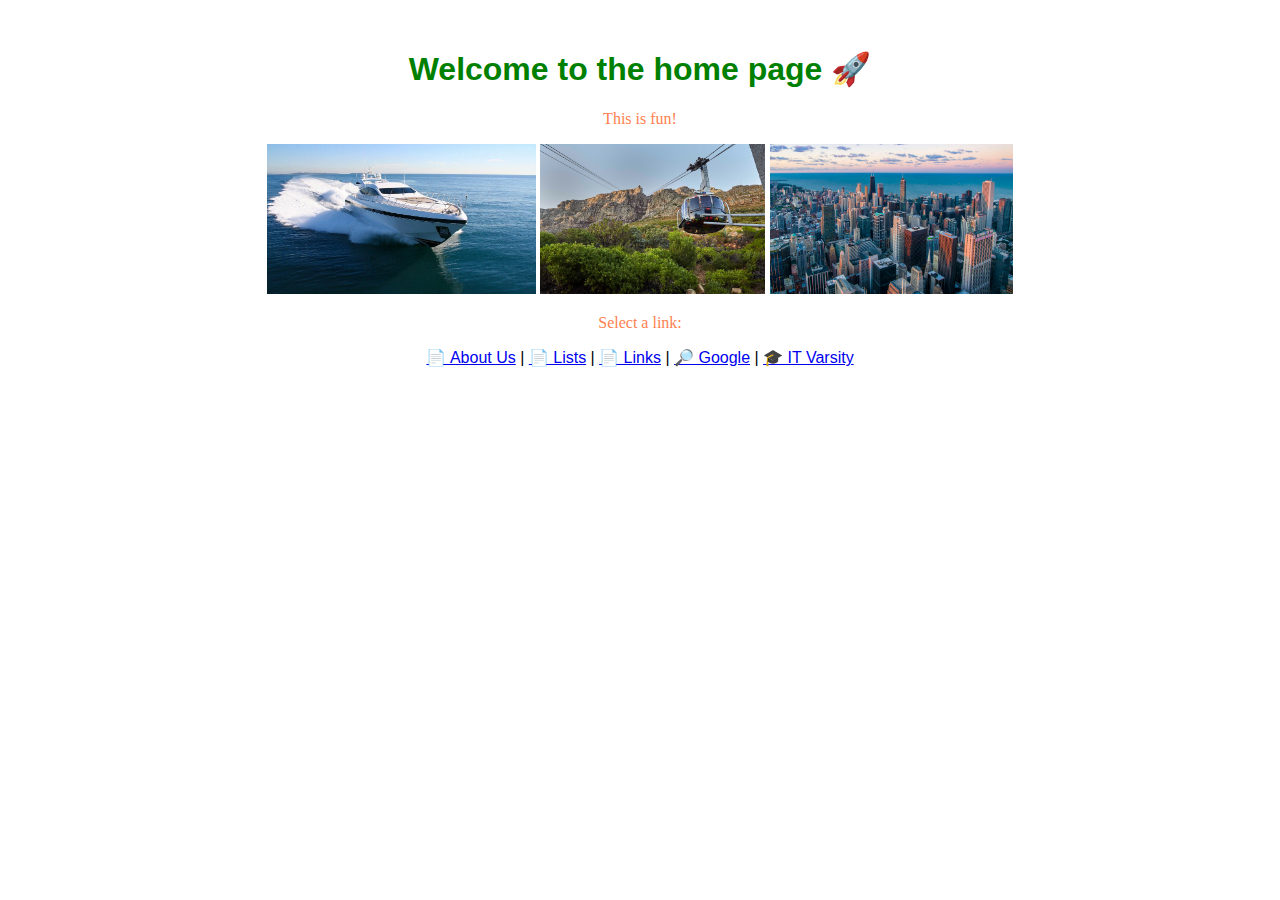
<file: index.html>
<!DOCTYPE html>
<html lang="en">
<head>
    <meta charset="UTF-8"/>
    <meta name="viewport" content="width=device-width, initial-scale=1.0"/>
    <title>Week One</title>
    <link rel="stylesheet" href="styles.css"/>
</head>
<body style="font-family: Arial, sans-serif; text-align: center; margin-top: 50px;">
    <h1>Welcome to the home page 🚀</h1>
    <h2></h2>
    <h3></h3>
    <h4></h4>
    <h5></h5>
    <p>This is fun!</p>
    <a href="boat.html"><img src="images/boat.jpg" height="150" alt="Boat Image"/></a>
    <img src="images/cablecar.jpeg" height="150" alt="Boat Image"/>
    <img src="images/city.jpg" height="150" alt="Boat Image"/>
    <p>Select a link:</p>
    <a href="aboutUs.html">📄 About Us</a> |
    <a href="lists.html">📄 Lists</a> |
    <a href="links.html">📄 Links</a> |
    <a href="http://www.google.com" target="_blank">🔎 Google</a> |
    <a href="http://www.itvarsity.org" target="_blank">🎓 IT Varsity</a> 
</body>
</html>
</file>
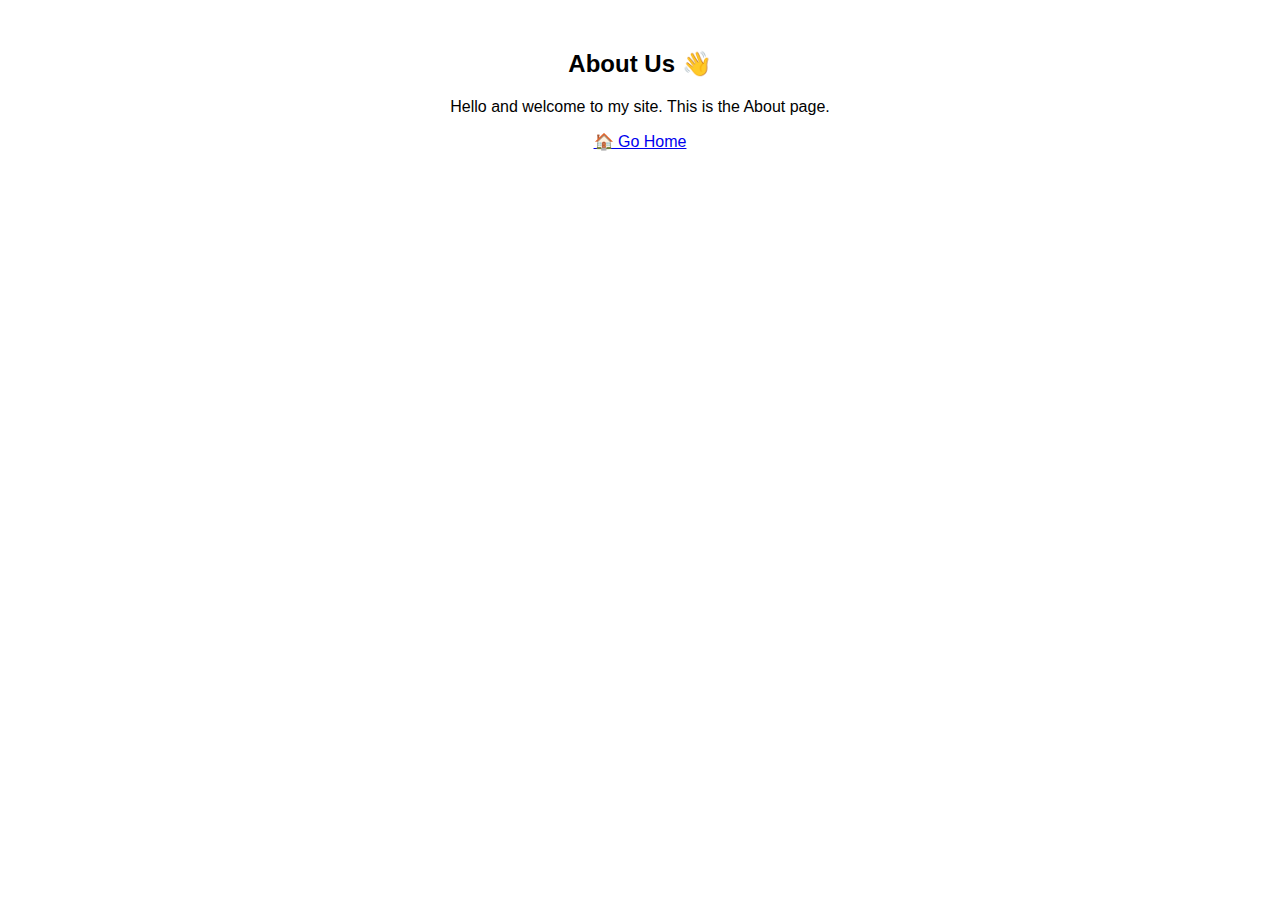
<file: aboutUs.html>
<!DOCTYPE html>
<html lang="en">
<head>
    <meta charset="UTF-8"/>
    <meta name="viewport" content="width=device-width, initial-scale=1.0"/>
    <title>About Us</title>
</head>
<body style="font-family: Arial, sans-serif; text-align: center; margin-top: 50px;">
    <h2>About Us 👋</h2>
    <p>Hello and welcome to my site. This is the About page.</p>
    <a href="index.html">🏠 Go Home</a>
</body>
</html>
</file>
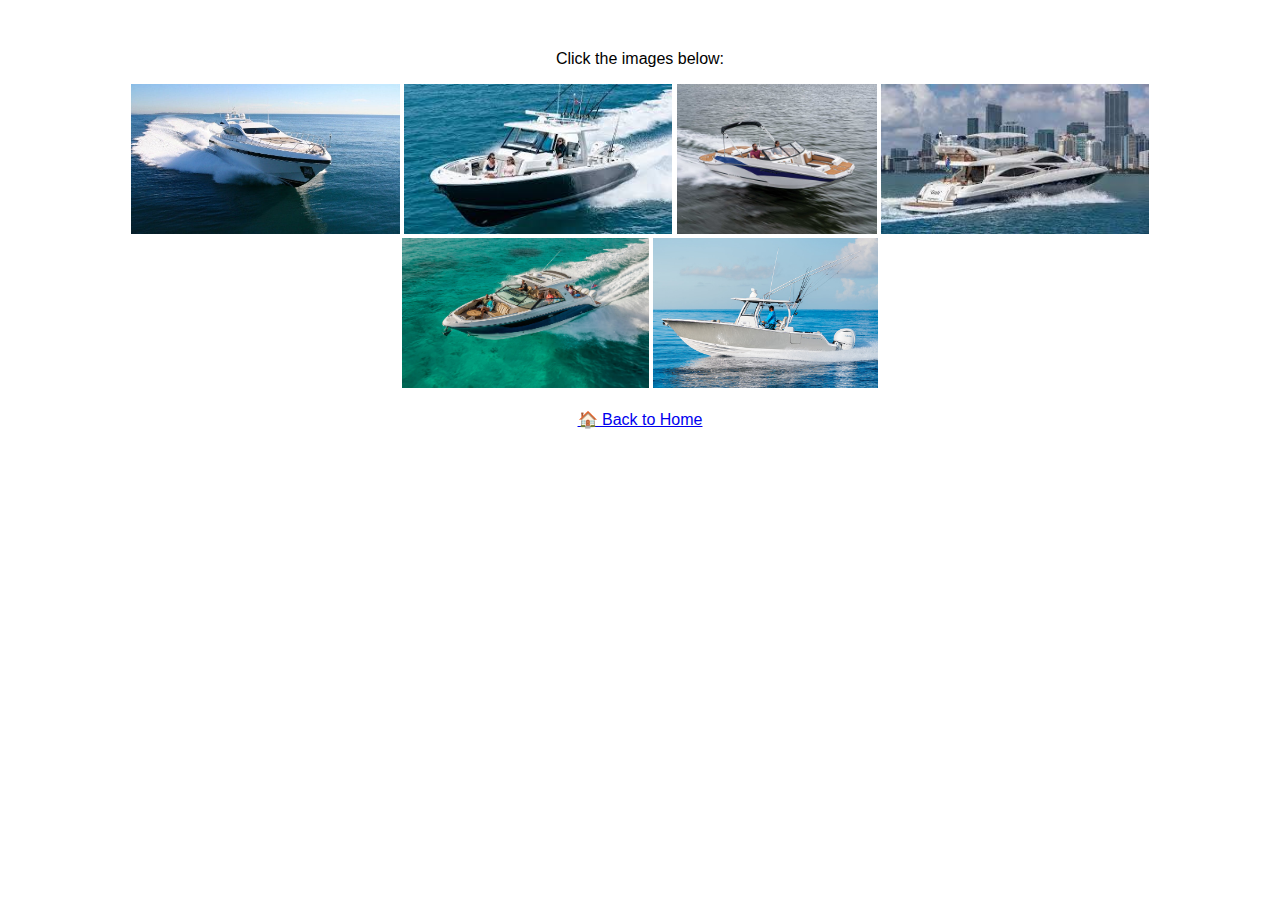
<file: boat.html>
<!DOCTYPE html>
<html lang="en">
<head>
    <meta charset="UTF-8"/>
    <meta name="viewport" content="width=device-width, initial-scale=1.0"/>
    <title>Boat</title>
</head>
<body style="font-family: Arial, sans-serif; text-align: center; margin-top: 50px;">
    <p>Click the images below:</p>
    <a href="boat.html"><img src="images/boat.jpg" height="150" alt="Boat Image"/></a>
    <a href="boat.html"><img src="images/boatTwo.jpg" height="150" alt="Boat Image"/></a>
    <a href="boat.html"><img src="images/boatThree.jpg" height="150" alt="Boat Image"/></a>
    <a href="boat.html"><img src="images/boatFour.jpg" height="150" alt="Boat Image"/></a>
    <a href="boat.html"><img src="images/boatFive.jpg" height="150" alt="Boat Image"/></a>
    <a href="boat.html"><img src="images/boatSix.jpg" height="150" alt="Boat Image"/></a>
    <br/><br/>
    <a href="index.html">🏠 Back to Home</a>
</body>
</html>
</file>
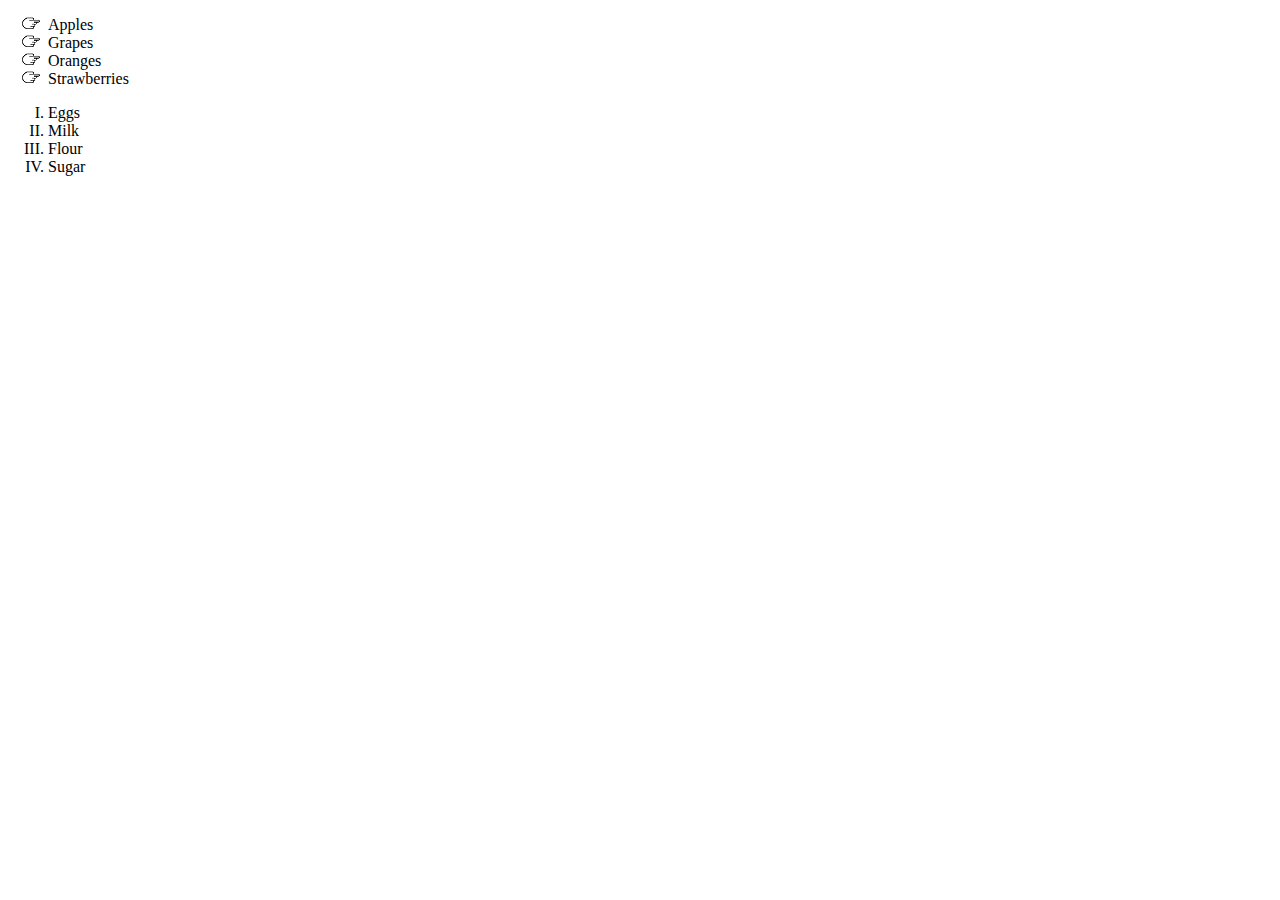
<file: lists.html>
<!DOCTYPE html>
<html>
    <head>
        <meta charset="UTF-8"/>
        <meta name="viewport" width="device-width, initial-scale=1.0"/>
        <title>Lists Page</title>
        <link rel="stylesheet" href="styles.css"/>
    </head>
    <body>
        <ul>
            <li>Apples</li>
            <li>Grapes</li>
            <li>Oranges</li>
            <li>Strawberries</li>
        </ul>
        <ol>
            <li>Eggs</li>
            <li>Milk</li>
            <li>Flour</li>
            <li>Sugar</li>
        </ol>
    </body>
</html>
</file>
<file: styles.css>
h1{
    color: green;
    font-family: sans-serif;
}

p{
    color: coral;
    font-family: fantasy;
}

ul{
    list-style-image: url('images/pointer-icon.png');
}

ol{
    list-style-type: upper-roman;
}

#menu-bar a{
    text-decoration: none;
    background-color: aquamarine;
    font-family: Helvetica, sans-serif;
    padding: 5px;
}

#menu-bar a:hover{
    background-color: aqua;
    color: #fff;
}
</file>
